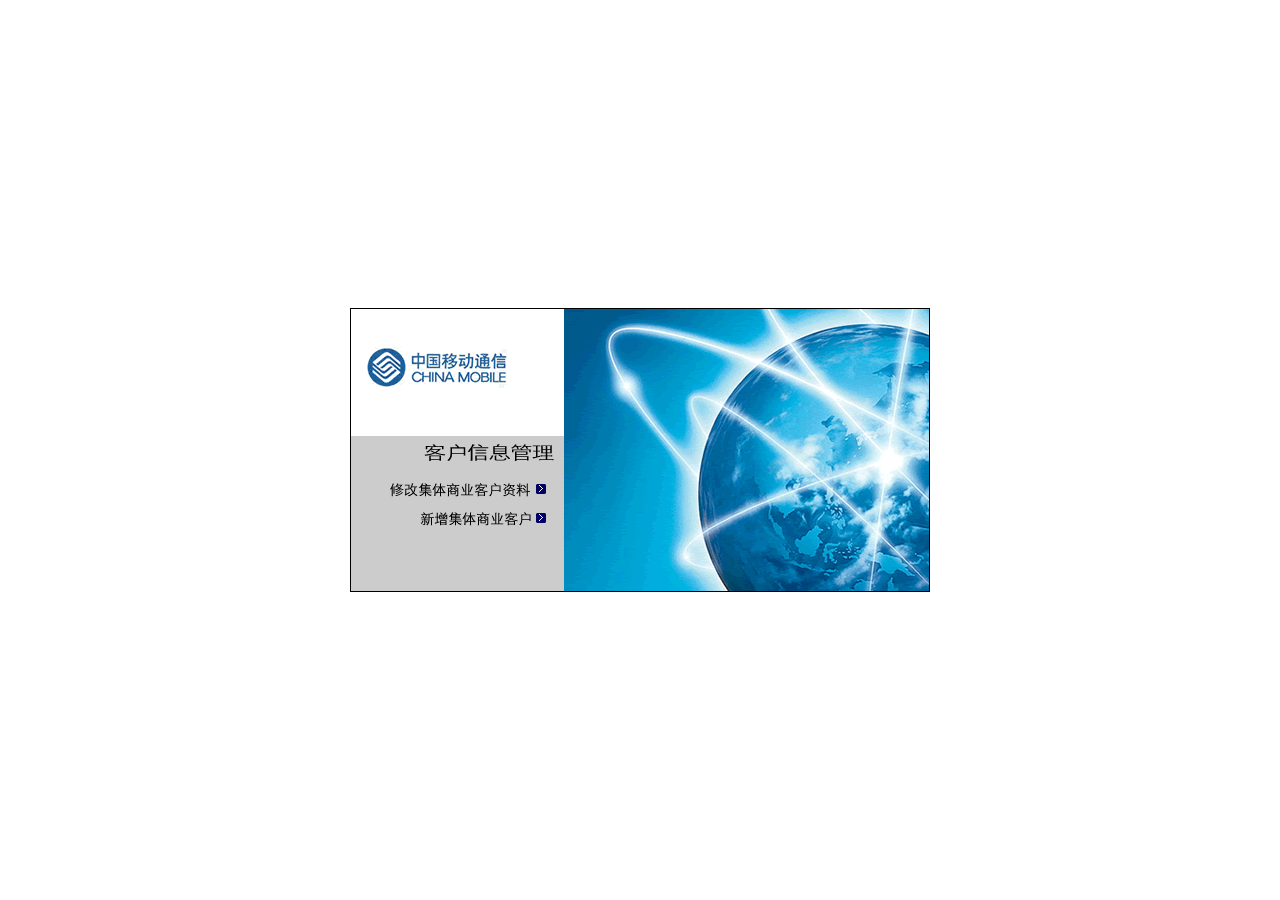
<file: web/images/image/index.htm>
<!DOCTYPE HTML PUBLIC "-//W3C//DTD HTML 4.01 Transitional//EN">

<html>

<head>

<title>Untitled Document</title>

<meta http-equiv="Content-Type" content="text/html; charset=gb2312">

</head>



<body leftmargin="0" topmargin="0" marginwidth="0" marginheight="0">

<table width="100%" height="100%" border="0">

  <tr>

    <td bgcolor="#FFFFFF"> 

      <div align="center"><img name="custom_entrance" src="./custom_entrance.gif" width="580" height="284" border="0" usemap="#m_custom_entrance" alt=""> 

        <map name="m_custom_entrance">

          <area shape="rect" coords="5,161,182,192" href="group/groupqry.htm" alt="" >

          <area shape="rect" coords="38,199,184,225" href="group/groupbaseinfo_add.htm" alt="" >

</map>

      </div></td>

  </tr>

</table>

</body>

</html>
</file>
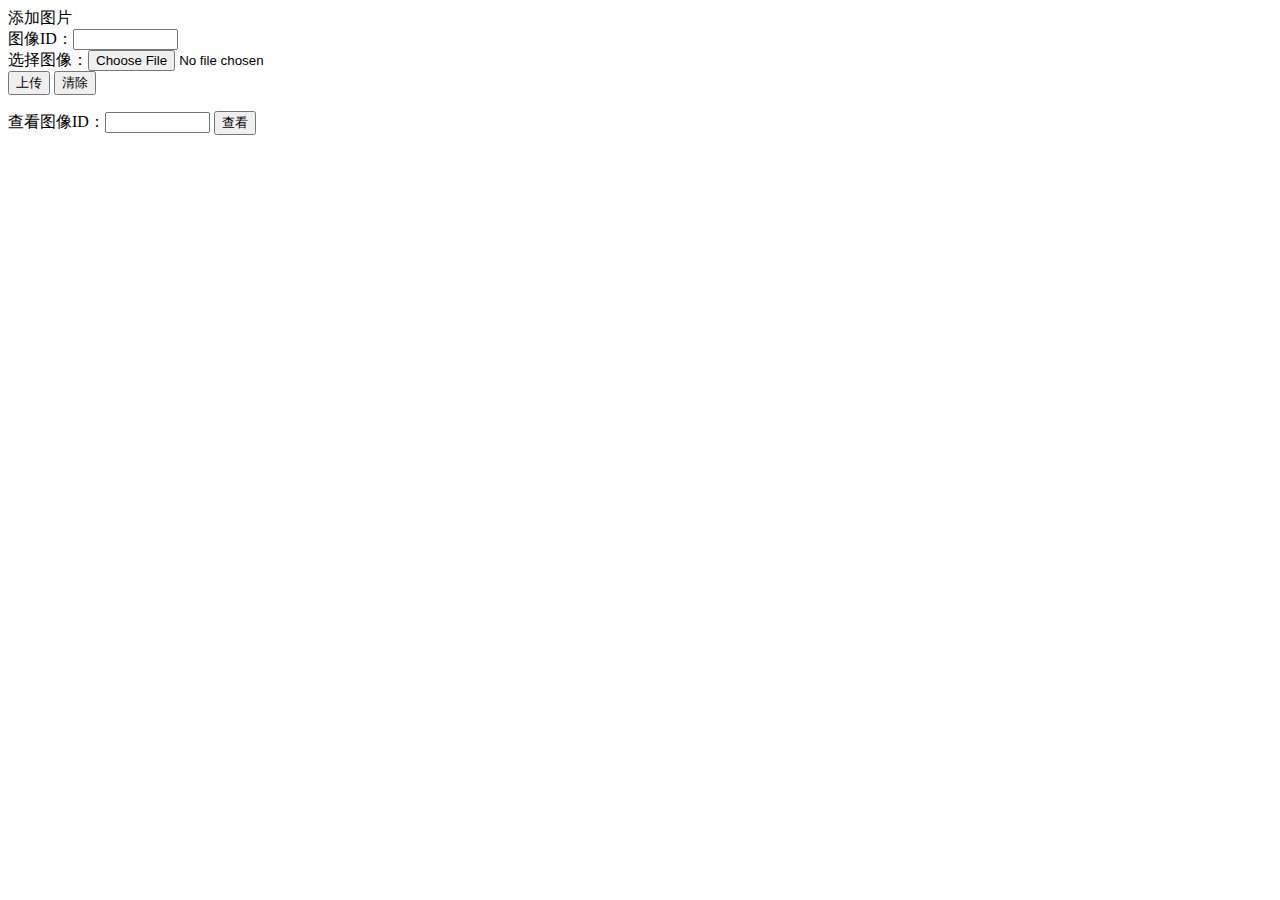
<file: web/NewImg.html>
<!DOCTYPE HTML PUBLIC "-//W3C//DTD HTML 4.01 Transitional//EN">
<html>
  <head>
    <title>NewImg.html</title>
	
    <meta http-equiv="keywords" content="keyword1,keyword2,keyword3">
    <meta http-equiv="description" content="this is my page">
    <meta http-equiv="content-type" content="text/html; charset=GB18030">
    
    <!--<link rel="stylesheet" type="text/css" href="./styles.css">-->

<head><title>����ͼƬ</title></head> 
<body> 
����ͼƬ<br/> 
<form method="post" action="InsertImg.jsp"> 
ͼ��ID��<input name="id" id="id" size="10"> 
<br/> 
ѡ��ͼ��<input type="file" name="image"> 
<br/> 
<input type="submit" value="�ϴ�" name="submit" size="25"> 
<input type="reset" value="���" name="clear" size="25"> 
<br/> 
</form> 
<form method="post" action="test.pic.jsp">
�鿴ͼ��ID��<input name="id" id="id" size="10">
<input type="submit" value="�鿴" name="submit2" size="25"> 



</form> </body></html>
</file>
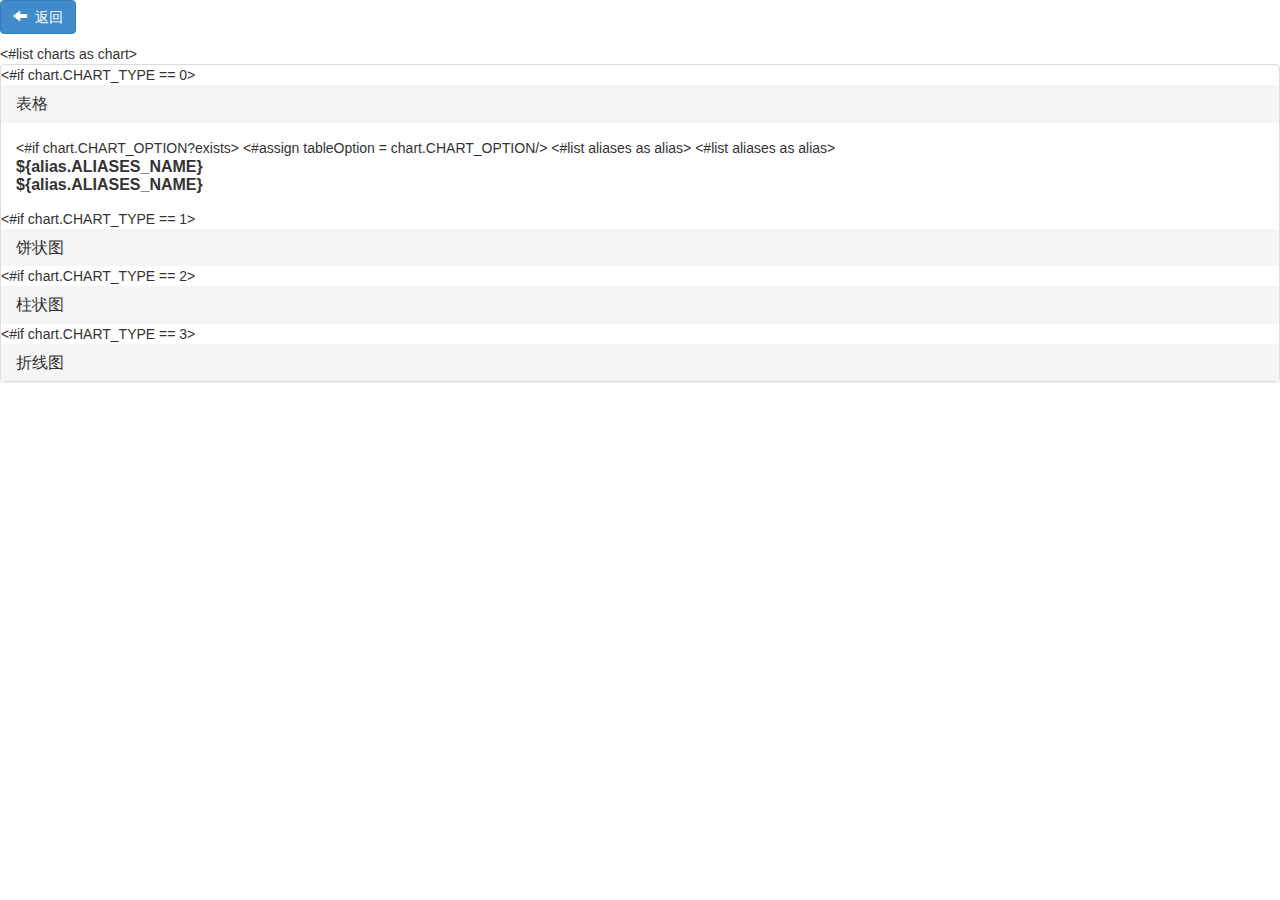
<file: web/query/Query.Detail.html>
<html>
<head>
    <title>查询统计详情</title>
    <link rel="stylesheet" type="text/css" href="../bootstrap/css/bootstrap.min.css">
    <link rel="stylesheet" type="text/css" href="../datatables/css/jquery.dataTables.css">
    <link rel="stylesheet" type="text/css" href="../datatables/css/dataTables.colVis.css">
    <link rel="stylesheet" type="text/css" href="../datatables/css/dataTables.tableTools.css">
</head>
<body>
<div id="btnback" style="margin-bottom:10px">
    <button type="button" id="back" class="btn btn-primary" autocomplete="off">
        <span class="glyphicon glyphicon-arrow-left"></span>&nbsp;&nbsp;返回
    </button>
</div>

<div class="panel-group" id="charts" role="tablist" aria-multiselectable="true">
    <script>
        var types = new Array();
    </script>
    <#list charts as chart>
        <div class="panel panel-default">
            <#if chart.CHART_TYPE == 0>
                <div class="panel-heading">
                    <h4 class="panel-title">
                        <a href="#collapseTable" data-toggle="collapse" aria-expanded="true"
                           aria-controls="collapseTable"
                           data-parent="#charts">表格</a>
                    </h4>
                </div>
                <div id="collapseTable" class="block-body collapse in">
                    <div class="panel-body">
                        <script>types.push("table");</script>
                        <#if chart.CHART_OPTION?exists>
                            <#assign tableOption = chart.CHART_OPTION/>
                        </#if>
                        <table id="tableChart">
                            <thead>
                            <tr>
                                <#list aliases as alias>
                                    <th>${alias.ALIASES_NAME}</th>
                                </#list>
                            </tr>
                            </thead>
                            <tfoot>
                            <tr>
                                <#list aliases as alias>
                                    <th>${alias.ALIASES_NAME}</th>
                                </#list>
                            </tr>
                            </tfoot>
                        </table>
                    </div>
                </div>
            </#if>

            <#if chart.CHART_TYPE == 1>
                <div class="panel-heading">
                    <h4 class="panel-title">
                        <a href="#collapsePie" data-toggle="collapse" aria-expanded="false"
                           aria-controls="collapsePie"
                           data-parent="#charts">饼状图</a>
                    </h4>
                </div>
                <div id="collapsePie" class="block-body collapse">
                    <div class="panel-body">
                        <script>types.push("pie");</script>
                        <div id="pieContainer" style="min-width:700px;height:300px"></div>
                    </div>
                </div>
            </#if>

            <#if chart.CHART_TYPE == 2>
                <div class="panel-heading">
                    <h4 class="panel-title">
                        <a href="#collapseBar" data-toggle="collapse" aria-expanded="false"
                           aria-controls="collapseBar"
                           data-parent="#charts">柱状图</a>
                    </h4>
                </div>
                <div id="collapseBar" class="block-body collapse">
                    <div class="panel-body">
                        <script>types.push("bar");</script>
                        <div id="barContainer" style="min-width:700px;height:300px"></div>
                    </div>
                </div>
            </#if>

            <#if chart.CHART_TYPE == 3>
                <div class="panel-heading">
                    <h4 class="panel-title">
                        <a href="#collapseLine" data-toggle="collapse" aria-expanded="false"
                           aria-controls="collapseLine"
                           data-parent="#charts">折线图</a>
                    </h4>
                </div>
                <div id="collapseLine" class="block-body collapse">
                    <div class="panel-body">
                        <script>types.push("line");</script>
                        <div id="lineContainer" style="min-width:700px;height:300px"></div>
                    </div>
                </div>
            </#if>


        </div>
    </#list>
</div>
<script>
    var queryId = '${queryId}';
    var tableOption = JSON.parse('${tableOption}');
</script>
<script src="../datatables/js/jquery.js"></script>
<script src="../bootstrap/js/bootstrap.min.js"></script>
<script src="../datatables/js/jquery.dataTables.js"></script>
<script src="../datatables/js/dataTables.colVis.js"></script>
<script src="../datatables/js/dataTables.tableTools.js"></script>
<script src="../chart/highcharts.js"></script>
<script src="query-detail.js"></script>
</body>
</html>
</file>
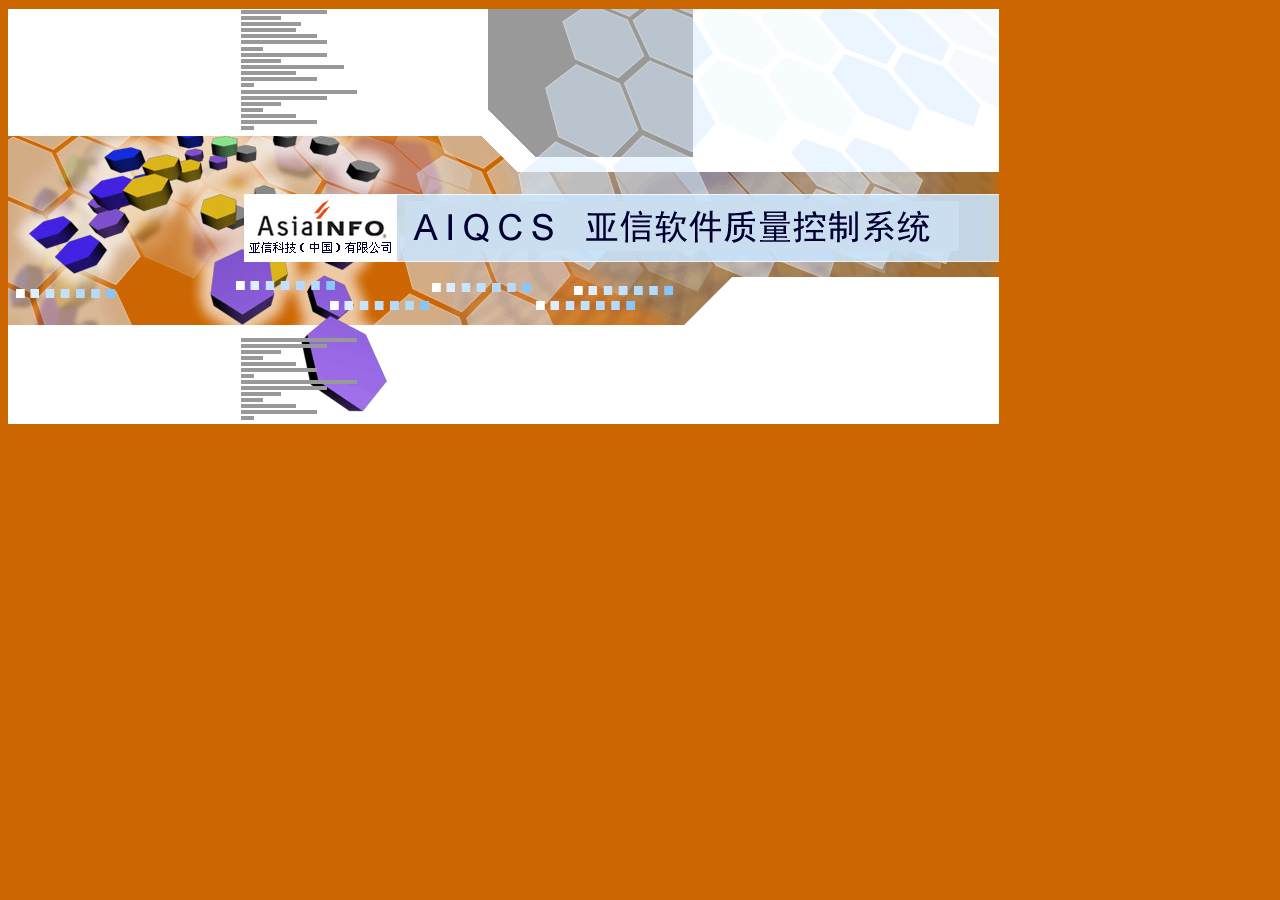
<file: web/images/image/firstp.htm>
<html>

<head>

<title>firstp.gif</title>

<meta http-equiv="Content-Type" content="text/html;">

<!-- Fireworks MX Dreamweaver MX target.  Created Tue Jan 06 15:24:27 GMT+0800 (?D1��������?����??) 2004-->

</head>

<body bgcolor="#cc6600">

<table border="0" cellpadding="0" cellspacing="0" width="991">

<!-- fwtable fwsrc="firstp.png" fwbase="firstp.gif" fwstyle="Dreamweaver" fwdocid = "742308039" fwnested="0" -->

  <tr>

   <td><img src="spacer.gif" width="195" height="1" border="0" alt=""></td>

   <td><img src="spacer.gif" width="21" height="1" border="0" alt=""></td>

   <td><img src="spacer.gif" width="137" height="1" border="0" alt=""></td>

   <td><img src="spacer.gif" width="118" height="1" border="0" alt=""></td>

   <td><img src="spacer.gif" width="13" height="1" border="0" alt=""></td>

   <td><img src="spacer.gif" width="194" height="1" border="0" alt=""></td>

   <td><img src="spacer.gif" width="313" height="1" border="0" alt=""></td>

   <td><img src="spacer.gif" width="1" height="1" border="0" alt=""></td>

  </tr>



  <tr>

   <td rowspan="2" colspan="2"><img name="firstp_r1_c1" src="firstp_r1_c1.gif" width="216" height="110" border="0" alt=""></td>

   <td rowspan="2"><img name="firstp_r1_c3" src="firstp_r1_c3.gif" width="137" height="110" border="0" alt=""></td>

   <td rowspan="2"><img name="firstp_r1_c4" src="firstp_r1_c4.gif" width="118" height="110" border="0" alt=""></td>

   <td rowspan="3"><img name="firstp_r1_c5" src="firstp_r1_c5.gif" width="13" height="138" border="0" alt=""></td>

   <td><img name="firstp_r1_c6" src="firstp_r1_c6.gif" width="194" height="48" border="0" alt=""></td>

   <td rowspan="4"><img name="firstp_r1_c7" src="firstp_r1_c7.gif" width="313" height="320" border="0" alt=""></td>

   <td><img src="spacer.gif" width="1" height="48" border="0" alt=""></td>

  </tr>

  <tr>

   <td rowspan="2"><img name="firstp_r2_c6" src="firstp_r2_c6.gif" width="194" height="90" border="0" alt=""></td>

   <td><img src="spacer.gif" width="1" height="62" border="0" alt=""></td>

  </tr>

  <tr>

   <td rowspan="2" colspan="4"><img name="firstp_r3_c1" src="firstp_r3_c1.jpg" width="471" height="210" border="0" alt=""></td>

   <td><img src="spacer.gif" width="1" height="28" border="0" alt=""></td>

  </tr>

  <tr>

   <td colspan="2"><img name="firstp_r4_c5" src="firstp_r4_c5.gif" width="207" height="182" border="0" alt=""></td>

   <td><img src="spacer.gif" width="1" height="182" border="0" alt=""></td>

  </tr>

  <tr>

   <td><img name="firstp_r5_c1" src="firstp_r5_c1.gif" width="195" height="95" border="0" alt=""></td>

   <td colspan="2"><img name="firstp_r5_c2" src="firstp_r5_c2.gif" width="158" height="95" border="0" alt=""></td>

   <td colspan="4"><img name="firstp_r5_c4" src="firstp_r5_c4.gif" width="638" height="95" border="0" alt=""></td>

   <td><img src="spacer.gif" width="1" height="95" border="0" alt=""></td>

  </tr>

</table>

</body>

</html>
</file>
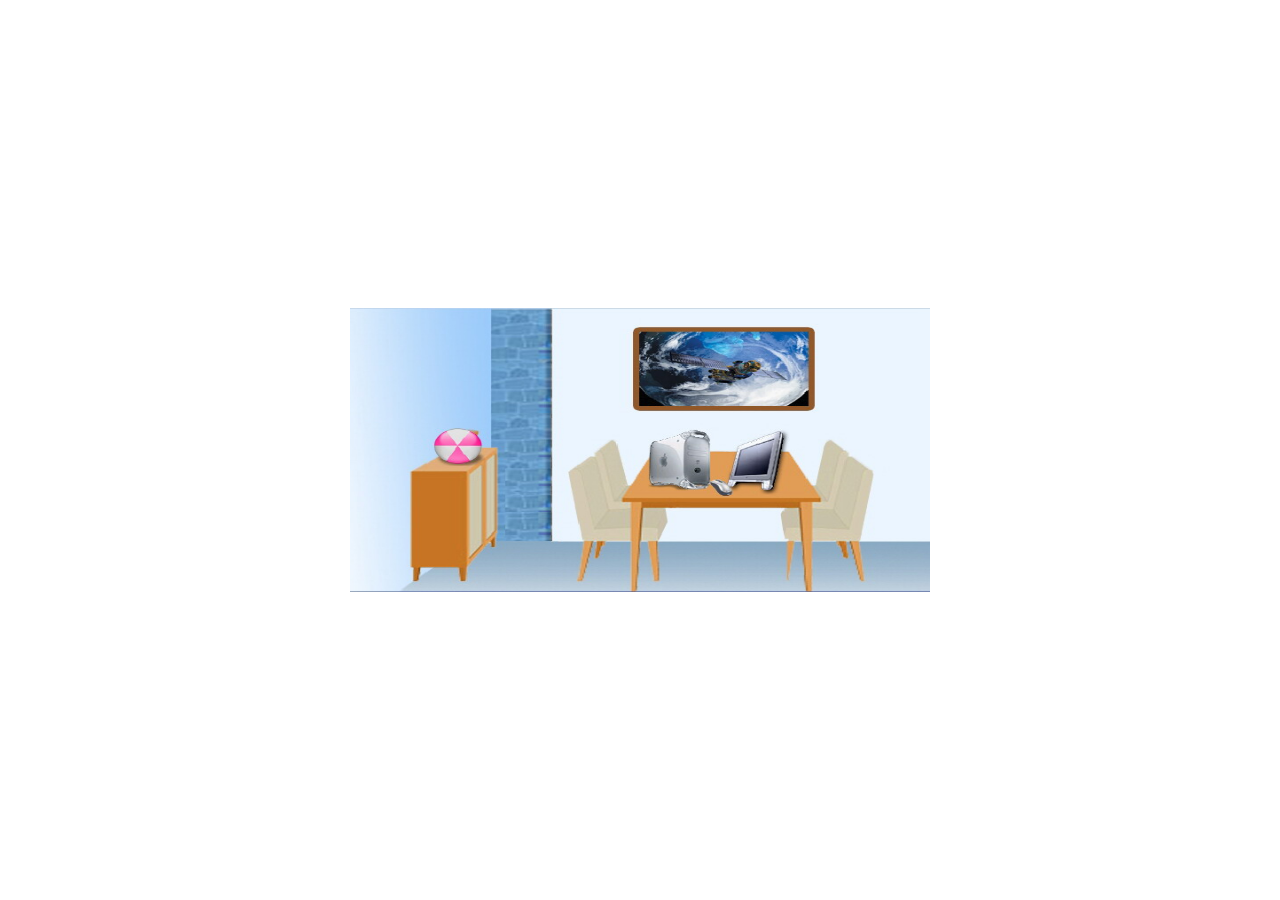
<file: web/images/image/index2.htm>
<!DOCTYPE HTML PUBLIC "-//W3C//DTD HTML 4.01 Transitional//EN">

<html>

<head>

<title>Untitled Document</title>

<meta http-equiv="Content-Type" content="text/html; charset=gb2312">

</head>



<body leftmargin="0" topmargin="0" marginwidth="0" marginheight="0">

<table width="100%" height="100%" border="0">

  <tr>

    <td bgcolor="#FFFFFF"> 

      <div align="center"><img name="custom_entrance" src="./Image001.jpg" width="580" height="284" border="0" usemap="#m_custom_entrance" alt=""> 

        <map name="m_custom_entrance">

          <area shape="rect" coords="5,161,182,192" href="group/groupqry.htm" alt="" >

          <area shape="rect" coords="38,199,184,225" href="group/groupbaseinfo_add.htm" alt="" >

</map>

      </div></td>

  </tr>

</table>

</body>

</html>
</file>
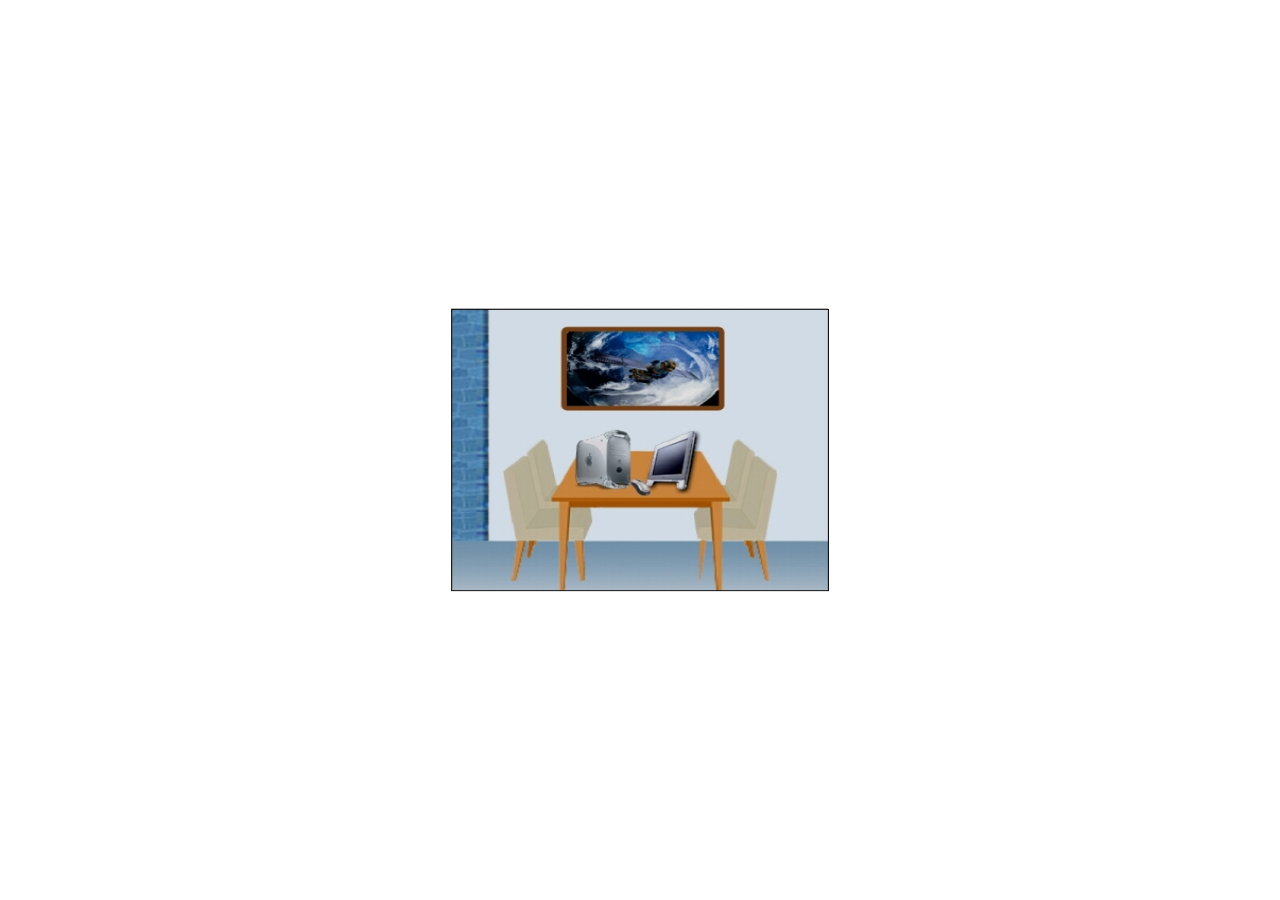
<file: web/images/image/index3.htm>
<!DOCTYPE HTML PUBLIC "-//W3C//DTD HTML 4.01 Transitional//EN">

<html>

<head>

<title>Untitled Document</title>

<meta http-equiv="Content-Type" content="text/html; charset=gb2312">

</head>



<body leftmargin="0" topmargin="0" marginwidth="0" marginheight="0">

<table width="100%" height="100%" border="0">

  <tr>

    <td bgcolor="#FFFFFF"> 

      <div align="center"><img name="custom_entrance" src="./Image00004.jpg" width="380" height="284" border="0" usemap="#m_custom_entrance" alt=""> 

        <map name="m_custom_entrance">

          <area shape="rect" coords="5,161,182,192" href="group/groupqry.htm" alt="" >

          <area shape="rect" coords="38,199,184,225" href="group/groupbaseinfo_add.htm" alt="" >

</map>

      </div></td>

  </tr>

</table>

</body>

</html>
</file>
<file: web/datatables/css/dataTables.colVis.css>
div.ColVis {
	float: right;
	margin-bottom: 1em;
}

button.ColVis_Button,
ul.ColVis_collection li {
	position: relative;
	float: left;
	margin-right: 3px;
	padding: 5px 8px;
	border: 1px solid #999;
	cursor: pointer;
	*cursor: hand;
	font-size: 0.88em;
	color: black !important;
	white-space: nowrap;

	-webkit-border-radius: 2px;
	   -moz-border-radius: 2px;
	    -ms-border-radius: 2px;
	     -o-border-radius: 2px;
	        border-radius: 2px;

	-webkit-box-shadow: 1px 1px 3px #ccc;
	   -moz-box-shadow: 1px 1px 3px #ccc;
	    -ms-box-shadow: 1px 1px 3px #ccc;
	     -o-box-shadow: 1px 1px 3px #ccc;
	        box-shadow: 1px 1px 3px #ccc;

	
	background: #ffffff; 
	background: -webkit-linear-gradient(top, #ffffff 0%,#f3f3f3 89%,#f9f9f9 100%); 
	background:    -moz-linear-gradient(top, #ffffff 0%,#f3f3f3 89%,#f9f9f9 100%); 
	background:     -ms-linear-gradient(top, #ffffff 0%,#f3f3f3 89%,#f9f9f9 100%); 
	background:      -o-linear-gradient(top, #ffffff 0%,#f3f3f3 89%,#f9f9f9 100%); 
	background:         linear-gradient(top, #ffffff 0%,#f3f3f3 89%,#f9f9f9 100%); 
	filter: progid:DXImageTransform.Microsoft.gradient( startColorstr='#ffffff', endColorstr='#f9f9f9',GradientType=0 ); 
}

.ColVis_Button:hover,
ul.ColVis_collection li:hover {
	border: 1px solid #666;
	text-decoration: none !important;

	-webkit-box-shadow: 1px 1px 3px #999;
	   -moz-box-shadow: 1px 1px 3px #999;
	    -ms-box-shadow: 1px 1px 3px #999;
	     -o-box-shadow: 1px 1px 3px #999;
	        box-shadow: 1px 1px 3px #999;

	background: #f3f3f3; 
	background: -webkit-linear-gradient(top, #f3f3f3 0%,#e2e2e2 89%,#f4f4f4 100%); 
	background:    -moz-linear-gradient(top, #f3f3f3 0%,#e2e2e2 89%,#f4f4f4 100%); 
	background:     -ms-linear-gradient(top, #f3f3f3 0%,#e2e2e2 89%,#f4f4f4 100%); 
	background:      -o-linear-gradient(top, #f3f3f3 0%,#e2e2e2 89%,#f4f4f4 100%); 
	background:         linear-gradient(top, #f3f3f3 0%,#e2e2e2 89%,#f4f4f4 100%); 
	filter: progid:DXImageTransform.Microsoft.gradient( startColorstr='#f3f3f3', endColorstr='#f4f4f4',GradientType=0 ); 
}

button.ColVis_Button {
	height: 30px;
	padding: 3px 8px;
}

button.ColVis_Button::-moz-focus-inner { 
	border: none !important;
	padding: 0;
}

button.ColVis_Button:active { 
	outline: none;
}


div.ColVis_collectionBackground {
	position: fixed;
	top: 0;
	left: 0;
	height: 100%;
	width: 100%;
	background-color: black;
	z-index: 1100;
}

ul.ColVis_collection {
	list-style: none;
	width: 150px;
	padding: 8px 8px 4px 8px;
	margin: 0;
	border: 1px solid #ccc;
	border: 1px solid rgba( 0, 0, 0, 0.4 );
	background-color: #f3f3f3;
	background-color: rgba( 255, 255, 255, 0.3 );
	overflow: hidden;
	z-index: 2002;

	-webkit-border-radius: 5px;
	   -moz-border-radius: 5px;
	    -ms-border-radius: 5px;
	     -o-border-radius: 5px;
	        border-radius: 5px;
	
	-webkit-box-shadow: 3px 3px 5px rgba(0, 0, 0, 0.3);
	   -moz-box-shadow: 3px 3px 5px rgba(0, 0, 0, 0.3);
	    -ms-box-shadow: 3px 3px 5px rgba(0, 0, 0, 0.3);
	     -o-box-shadow: 3px 3px 5px rgba(0, 0, 0, 0.3);
	        box-shadow: 3px 3px 5px rgba(0, 0, 0, 0.3);
}

ul.ColVis_collection li {
	position: relative;
	height: auto;
	left: 0;
	right: 0;
	padding: 0.5em;

	display: block;
	float: none;
	margin-bottom: 4px;
	
	-webkit-box-shadow: 1px 1px 3px #999;
	   -moz-box-shadow: 1px 1px 3px #999;
	    -ms-box-shadow: 1px 1px 3px #999;
	     -o-box-shadow: 1px 1px 3px #999;
	        box-shadow: 1px 1px 3px #999;
}

ul.ColVis_collection li {
	text-align: left;
}

ul.ColVis_collection li.ColVis_Button:hover {
	border: 1px solid #999;
	background-color: #f0f0f0;
}

ul.ColVis_collection li span {
	display: inline-block;
	padding-left: 0.5em;
	cursor: pointer;
}


ul.ColVis_collection li.ColVis_Special {
	border-color: #555;
	background: rgb(237,237,237); 
	background: -webkit-linear-gradient(top, rgba(237,237,237,1) 0%,rgba(214,214,214,1) 77%,rgba(232,232,232,1) 100%); 
	background:    -moz-linear-gradient(top, rgba(237,237,237,1) 0%, rgba(214,214,214,1) 77%, rgba(232,232,232,1) 100%); 
	background:     -ms-linear-gradient(top, rgba(237,237,237,1) 0%,rgba(214,214,214,1) 77%,rgba(232,232,232,1) 100%); 
	background:      -o-linear-gradient(top, rgba(237,237,237,1) 0%,rgba(214,214,214,1) 77%,rgba(232,232,232,1) 100%); 
	background:         linear-gradient(to bottom, rgba(237,237,237,1) 0%,rgba(214,214,214,1) 77%,rgba(232,232,232,1) 100%); 
	filter: progid:DXImageTransform.Microsoft.gradient( startColorstr='#ededed', endColorstr='#e8e8e8',GradientType=0 ); 
}

ul.ColVis_collection li.ColVis_Special:hover {
	background: #e2e2e2; 
	background: -webkit-linear-gradient(top, #d0d0d0 0%,#d5d5d5 89%,#e2e2e2 100%); 
	background:    -moz-linear-gradient(top, #d0d0d0 0%,#d5d5d5 89%,#e2e2e2 100%); 
	background:     -ms-linear-gradient(top, #d0d0d0 0%,#d5d5d5 89%,#e2e2e2 100%); 
	background:      -o-linear-gradient(top, #d0d0d0 0%,#d5d5d5 89%,#e2e2e2 100%); 
	background:         linear-gradient(top, #d0d0d0 0%,#d5d5d5 89%,#e2e2e2 100%); 
	filter: progid:DXImageTransform.Microsoft.gradient( startColorstr='#f3f3f3', endColorstr='#e2e2e2',GradientType=0 ); 
}


span.ColVis_radio {
	display: inline-block;
	width: 20px;
}

div.ColVis_catcher {
	position: absolute;
	z-index: 1101;
}

.disabled {
	color: #999;
}
</file>
<file: web/datatables/css/dataTables.tableTools.css>
/*
 * File:        TableTools.css
 * Description: Styles for TableTools 2
 * Author:      Allan Jardine (www.sprymedia.co.uk)
 * Language:    Javascript
 * License:     GPL v2 / 3 point BSD
 * Project:     DataTables
 * 
 * Copyright 2009-2012 Allan Jardine, all rights reserved.
 *
 * * * * * * * * * * * * * * * * * * * * * * * * * * * * * * * * * * * * * * * * * * * * * * * *
 *
 * CSS name space:
 *   DTTT                  DataTables TableTools
 *
 * Style sheet provides:
 *   CONTAINER             TableTools container element and styles applying to all components
 *   BUTTON_STYLES         Action specific button styles
 *   SELECTING             Row selection styles
 *   COLLECTIONS           Drop down list (collection) styles
 *   PRINTING              Print display styles
 */


/*
 * CONTAINER
 * TableTools container element and styles applying to all components
 */
div.DTTT_container {
	position: relative;
	float: right;
	margin-bottom: 1em;
}

@media screen and (max-width: 640px) {
	div.DTTT_container {
		float: none !important;
		text-align: center;
	}

	div.DTTT_container:after {
		visibility: hidden;
		display: block;
		content: "";
		clear: both;
		height: 0;
	}
}


button.DTTT_button,
div.DTTT_button,
a.DTTT_button {
	position: relative;
	display: inline-block;
	margin-right: 3px;
	padding: 5px 8px;
	border: 1px solid #999;
	cursor: pointer;
	*cursor: hand;
	font-size: 0.88em;
	color: black !important;

	-webkit-border-radius: 2px;
	   -moz-border-radius: 2px;
	    -ms-border-radius: 2px;
	     -o-border-radius: 2px;
	        border-radius: 2px;

	-webkit-box-shadow: 1px 1px 3px #ccc;
	   -moz-box-shadow: 1px 1px 3px #ccc;
	    -ms-box-shadow: 1px 1px 3px #ccc;
	     -o-box-shadow: 1px 1px 3px #ccc;
	        box-shadow: 1px 1px 3px #ccc;

	/* Generated by http://www.colorzilla.com/gradient-editor/ */
	background: #ffffff; /* Old browsers */
	background: -webkit-linear-gradient(top, #ffffff 0%,#f3f3f3 89%,#f9f9f9 100%); /* Chrome10+,Safari5.1+ */
	background:    -moz-linear-gradient(top, #ffffff 0%,#f3f3f3 89%,#f9f9f9 100%); /* FF3.6+ */
	background:     -ms-linear-gradient(top, #ffffff 0%,#f3f3f3 89%,#f9f9f9 100%); /* IE10+ */
	background:      -o-linear-gradient(top, #ffffff 0%,#f3f3f3 89%,#f9f9f9 100%); /* Opera 11.10+ */
	background:         linear-gradient(top, #ffffff 0%,#f3f3f3 89%,#f9f9f9 100%); /* W3C */
	filter: progid:DXImageTransform.Microsoft.gradient( startColorstr='#ffffff', endColorstr='#f9f9f9',GradientType=0 ); /* IE6-9 */
}


/* Buttons are cunning border-box sizing - we can't just use that for A and DIV due to IE6/7 */
button.DTTT_button {
	height: 30px;
	padding: 3px 8px;
}

.DTTT_button embed { 
	outline: none;
}

button.DTTT_button:hover,
div.DTTT_button:hover,
a.DTTT_button:hover {
	border: 1px solid #666;
	text-decoration: none !important;

	-webkit-box-shadow: 1px 1px 3px #999;
	   -moz-box-shadow: 1px 1px 3px #999;
	    -ms-box-shadow: 1px 1px 3px #999;
	     -o-box-shadow: 1px 1px 3px #999;
	        box-shadow: 1px 1px 3px #999;

	background: #f3f3f3; /* Old browsers */
	background: -webkit-linear-gradient(top, #f3f3f3 0%,#e2e2e2 89%,#f4f4f4 100%); /* Chrome10+,Safari5.1+ */
	background:    -moz-linear-gradient(top, #f3f3f3 0%,#e2e2e2 89%,#f4f4f4 100%); /* FF3.6+ */
	background:     -ms-linear-gradient(top, #f3f3f3 0%,#e2e2e2 89%,#f4f4f4 100%); /* IE10+ */
	background:      -o-linear-gradient(top, #f3f3f3 0%,#e2e2e2 89%,#f4f4f4 100%); /* Opera 11.10+ */
	background:         linear-gradient(top, #f3f3f3 0%,#e2e2e2 89%,#f4f4f4 100%); /* W3C */
	filter: progid:DXImageTransform.Microsoft.gradient( startColorstr='#f3f3f3', endColorstr='#f4f4f4',GradientType=0 ); /* IE6-9 */
}

button.DTTT_disabled,
div.DTTT_disabled,
a.DTTT_disabled {
	color: #999;
	border: 1px solid #d0d0d0;
	
	background: #ffffff; /* Old browsers */
	background: -webkit-linear-gradient(top, #ffffff 0%,#f9f9f9 89%,#fafafa 100%); /* Chrome10+,Safari5.1+ */
	background:    -moz-linear-gradient(top, #ffffff 0%,#f9f9f9 89%,#fafafa 100%); /* FF3.6+ */
	background:     -ms-linear-gradient(top, #ffffff 0%,#f9f9f9 89%,#fafafa 100%); /* IE10+ */
	background:      -o-linear-gradient(top, #ffffff 0%,#f9f9f9 89%,#fafafa 100%); /* Opera 11.10+ */
	background:         linear-gradient(top, #ffffff 0%,#f9f9f9 89%,#fafafa 100%); /* W3C */
	filter: progid:DXImageTransform.Microsoft.gradient( startColorstr='#ffffff', endColorstr='#fafafa',GradientType=0 ); /* IE6-9 */
}



/*
 * BUTTON_STYLES
 * Action specific button styles
 * If you want images - comment this back in

a.DTTT_button_csv,
a.DTTT_button_xls,
a.DTTT_button_copy,
a.DTTT_button_pdf,
a.DTTT_button_print {
	padding-right: 0px;
}

a.DTTT_button_csv span,
a.DTTT_button_xls span,
a.DTTT_button_copy span,
a.DTTT_button_pdf span,
a.DTTT_button_print span {
	display: inline-block;
	height: 24px;
	line-height: 24px;
	padding-right: 30px;
}


a.DTTT_button_csv span { background: url(../images/csv.png) no-repeat bottom right; }
a.DTTT_button_csv:hover span { background: url(../images/csv_hover.png) no-repeat center right; }

a.DTTT_button_xls span { background: url(../images/xls.png) no-repeat center right; }
a.DTTT_button_xls:hover span { background: #f0f0f0 url(../images/xls_hover.png) no-repeat center right; }

a.DTTT_button_copy span { background: url(../images/copy.png) no-repeat center right; }
a.DTTT_button_copy:hover span { background: #f0f0f0 url(../images/copy_hover.png) no-repeat center right; }

a.DTTT_button_pdf span { background: url(../images/pdf.png) no-repeat center right; }
a.DTTT_button_pdf:hover span { background: #f0f0f0 url(../images/pdf_hover.png) no-repeat center right; }

a.DTTT_button_print span { background: url(../images/print.png) no-repeat center right; }
a.DTTT_button_print:hover span { background: #f0f0f0 url(../images/print_hover.png) no-repeat center right; }

 */

button.DTTT_button_collection span {
	padding-right: 17px;
	background: url(../images/collection.png) no-repeat center right;
}

button.DTTT_button_collection:hover span {
	padding-right: 17px;
	background: #f0f0f0 url(../images/collection_hover.png) no-repeat center right;
}


/*
 * SELECTING
 * Row selection styles
 */
table.DTTT_selectable tbody tr {
	cursor: pointer;
	*cursor: hand;
}

table.dataTable tr.DTTT_selected.odd {
	background-color: #9FAFD1;
}

table.dataTable tr.DTTT_selected.odd td.sorting_1 {
	background-color: #9FAFD1;
}

table.dataTable tr.DTTT_selected.odd td.sorting_2 {
	background-color: #9FAFD1;
}

table.dataTable tr.DTTT_selected.odd td.sorting_3 {
	background-color: #9FAFD1;
}


table.dataTable tr.DTTT_selected.even {
	background-color: #B0BED9;
}

table.dataTable tr.DTTT_selected.even td.sorting_1 {
	background-color: #B0BED9;
}

table.dataTable tr.DTTT_selected.even td.sorting_2 {
	background-color: #B0BED9;
}

table.dataTable tr.DTTT_selected.even td.sorting_3 {
	background-color: #B0BED9;
}


/*
 * COLLECTIONS
 * Drop down list (collection) styles
 */

div.DTTT_collection {
	width: 150px;
	padding: 8px 8px 4px 8px;
	border: 1px solid #ccc;
	border: 1px solid rgba( 0, 0, 0, 0.4 );
	background-color: #f3f3f3;
	background-color: rgba( 255, 255, 255, 0.3 );
	overflow: hidden;
	z-index: 2002;

	-webkit-border-radius: 5px;
	   -moz-border-radius: 5px;
	    -ms-border-radius: 5px;
	     -o-border-radius: 5px;
	        border-radius: 5px;
	
	-webkit-box-shadow: 3px 3px 5px rgba(0, 0, 0, 0.3);
	   -moz-box-shadow: 3px 3px 5px rgba(0, 0, 0, 0.3);
	    -ms-box-shadow: 3px 3px 5px rgba(0, 0, 0, 0.3);
	     -o-box-shadow: 3px 3px 5px rgba(0, 0, 0, 0.3);
	        box-shadow: 3px 3px 5px rgba(0, 0, 0, 0.3);
}

div.DTTT_collection_background {
	background: transparent url(../images/background.png) repeat top left;
	z-index: 2001;
}

div.DTTT_collection button.DTTT_button,
div.DTTT_collection div.DTTT_button,
div.DTTT_collection a.DTTT_button {
	position: relative;
	left: 0;
	right: 0;

	display: block;
	float: none;
	margin-bottom: 4px;
	
	-webkit-box-shadow: 1px 1px 3px #999;
	   -moz-box-shadow: 1px 1px 3px #999;
	    -ms-box-shadow: 1px 1px 3px #999;
	     -o-box-shadow: 1px 1px 3px #999;
	        box-shadow: 1px 1px 3px #999;
}


/*
 * PRINTING
 * Print display styles
 */

.DTTT_print_info {
	position: fixed;
	top: 50%;
	left: 50%;
	width: 400px;
	height: 150px;
	margin-left: -200px;
	margin-top: -75px;
	text-align: center;
	color: #333;
	padding: 10px 30px;

	background: #ffffff; /* Old browsers */
	background: -webkit-linear-gradient(top, #ffffff 0%,#f3f3f3 89%,#f9f9f9 100%); /* Chrome10+,Safari5.1+ */
	background:    -moz-linear-gradient(top, #ffffff 0%,#f3f3f3 89%,#f9f9f9 100%); /* FF3.6+ */
	background:     -ms-linear-gradient(top, #ffffff 0%,#f3f3f3 89%,#f9f9f9 100%); /* IE10+ */
	background:      -o-linear-gradient(top, #ffffff 0%,#f3f3f3 89%,#f9f9f9 100%); /* Opera 11.10+ */
	background:         linear-gradient(top, #ffffff 0%,#f3f3f3 89%,#f9f9f9 100%); /* W3C */
	filter: progid:DXImageTransform.Microsoft.gradient( startColorstr='#ffffff', endColorstr='#f9f9f9',GradientType=0 ); /* IE6-9 */
	
	opacity: 0.95;

	border: 1px solid black;
	border: 1px solid rgba(0, 0, 0, 0.5);
	
	-webkit-border-radius: 6px;
	   -moz-border-radius: 6px;
	    -ms-border-radius: 6px;
	     -o-border-radius: 6px;
	        border-radius: 6px;
	
	-webkit-box-shadow: 0 3px 7px rgba(0, 0, 0, 0.5);
	   -moz-box-shadow: 0 3px 7px rgba(0, 0, 0, 0.5);
	    -ms-box-shadow: 0 3px 7px rgba(0, 0, 0, 0.5);
	     -o-box-shadow: 0 3px 7px rgba(0, 0, 0, 0.5);
	        box-shadow: 0 3px 7px rgba(0, 0, 0, 0.5);
}

.DTTT_print_info h6 {
	font-weight: normal;
	font-size: 28px;
	line-height: 28px;
	margin: 1em;
}

.DTTT_print_info p {
	font-size: 14px;
	line-height: 20px;
}
</file>
